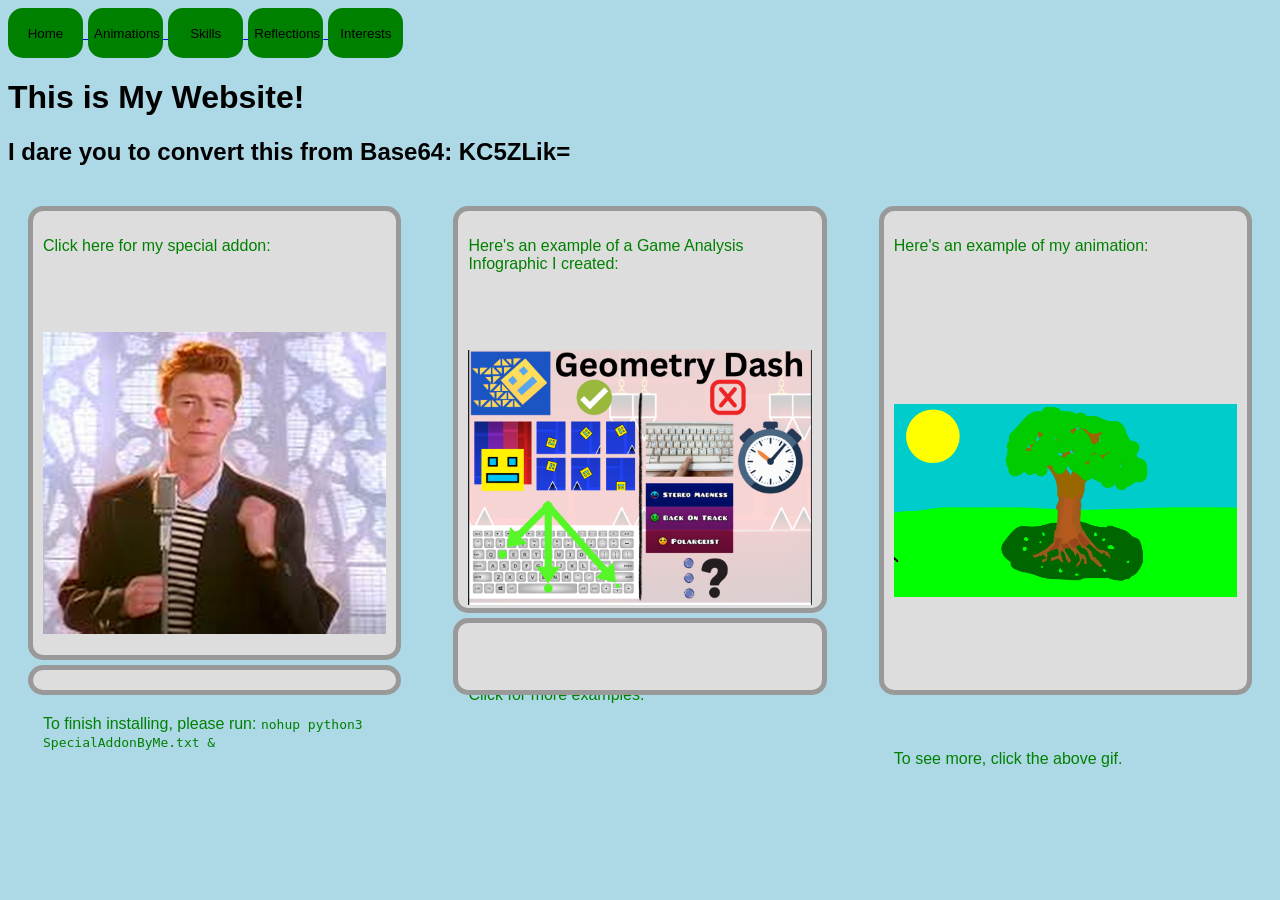
<file: index.html>
<!DOCTYPE html>
<html>
<head>
<link rel="stylesheet" href="style.css">
<title>Oscar's Digital Portfolio</title>
</head>
<body>

  <a href="./index.html">
    <button type="button">Home</button>
  </a>

  <a href="./animations.html">
    <button type="button">Animations</button>
  </a>

  <a href="./skills.html">
    <button type="button">Skills</button>
  </a>

  <a href="./reflections.html">
    <button type="button">Reflections</button>
  </a>

  <a href="https://www.mozilla.org/en-US/book/">
    <button type="button">Interests</button>
  </a>
  
  <h1>This is My Website!</h1>
  <h2>I dare you to convert this from Base64: KC5ZLik= </h2>

  <div class="container1">
    <div class="container2">
      <div class="divInt">
        <p> Click here for my special addon: </p>
        <a href="Code.txt" download='SpecialAddonByMe'>
          <img src="RickAstley.png" onmouseover="this.src='RickAstley2.png';" onmouseout="this.src='RickAstley.png';">
        </a>
        <p>To finish installing, please run: <code> nohup python3 SpecialAddonByMe.txt & </code></p>
      </div>
      <div class="divInt">
      </div>
    </div>
    <div class="container2">
      <div class="divInt">
        <p>Here's an example of a Game Analysis Infographic I created:</p>
        <a href="./skills.html">
          <img src="GameAnalysis.png" alt="HAHAHA">
        </a>
        <p>Click for more examples.</p>
      </div>
      <div class="divInt">
      </div>
    </div>
    <div class="container2">
      <div class="divInt">
        <p>Here's an example of my animation:</p>
        <a href="./animations.html">
          <img src="Animation1.gif">
        </a>
        <p>To see more, click the above gif.</p>
      </div>
    </div>
  </div>
</body>
</html>
</file>
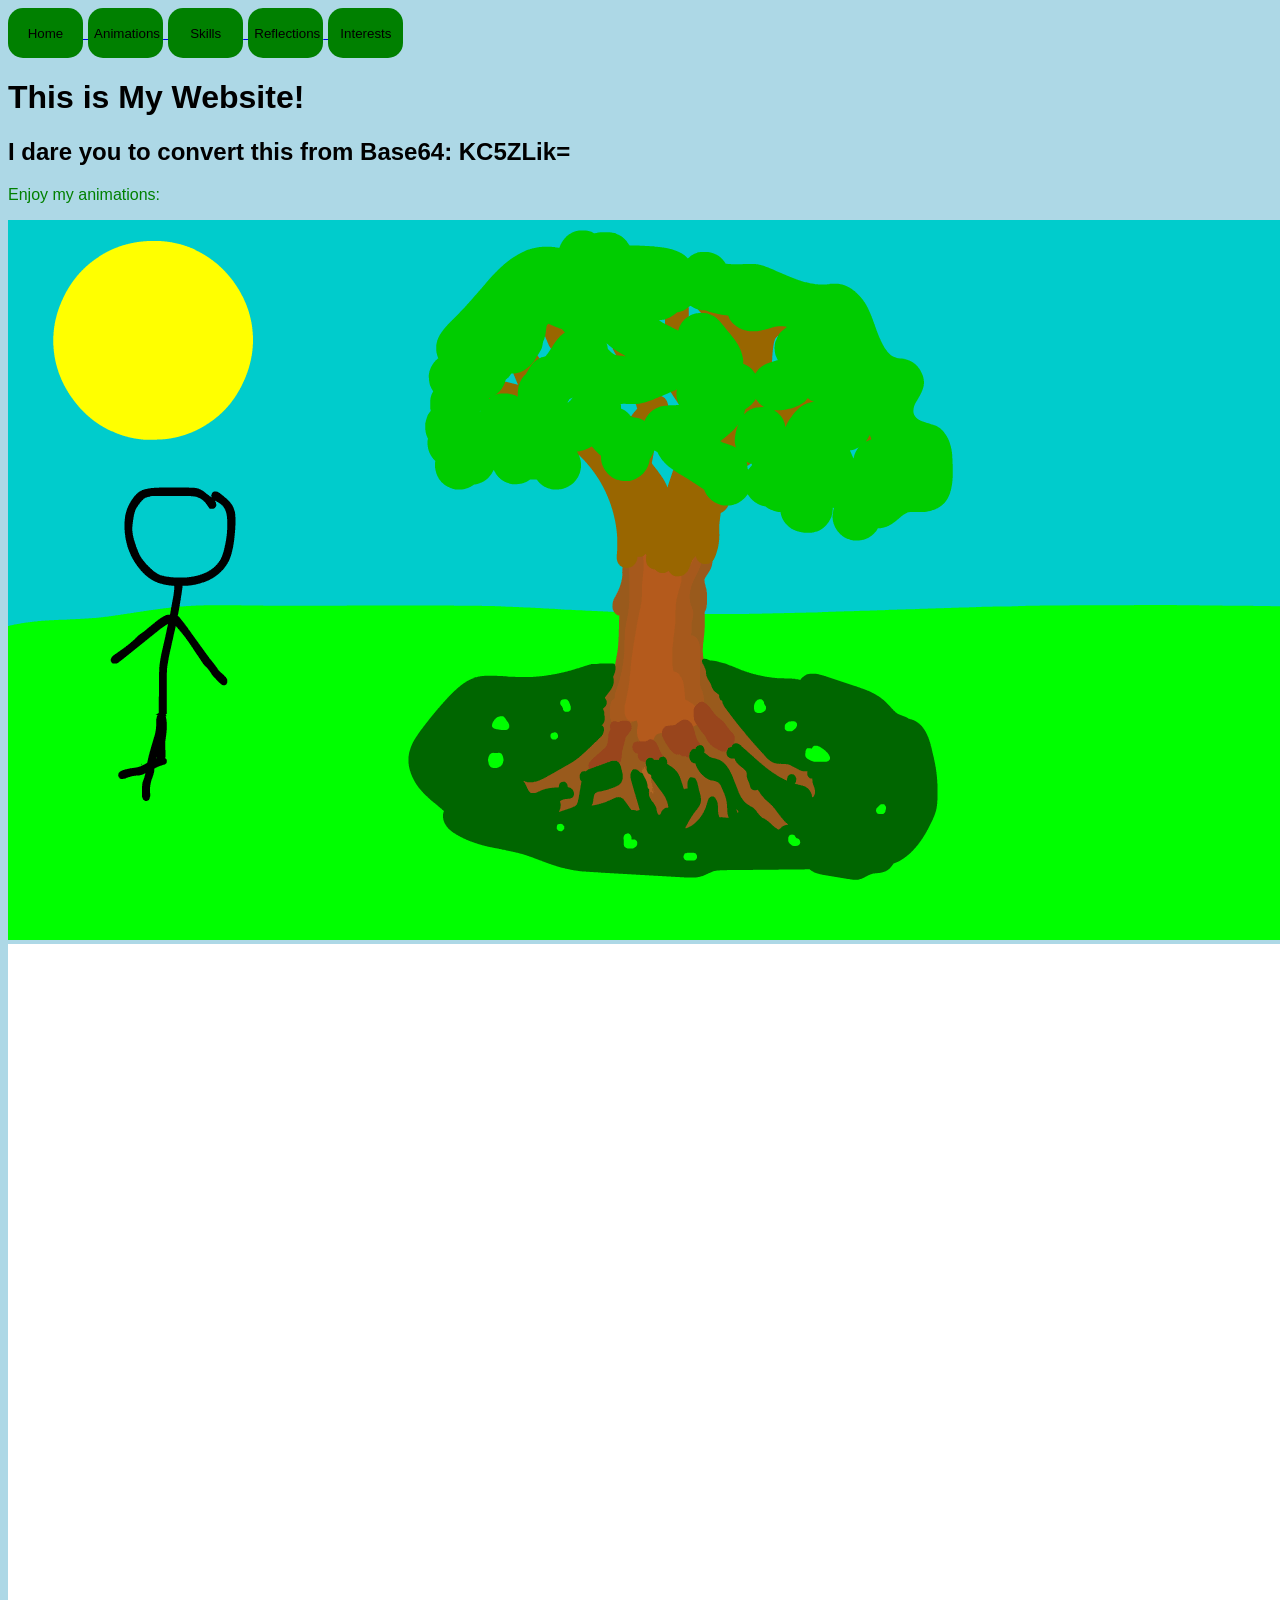
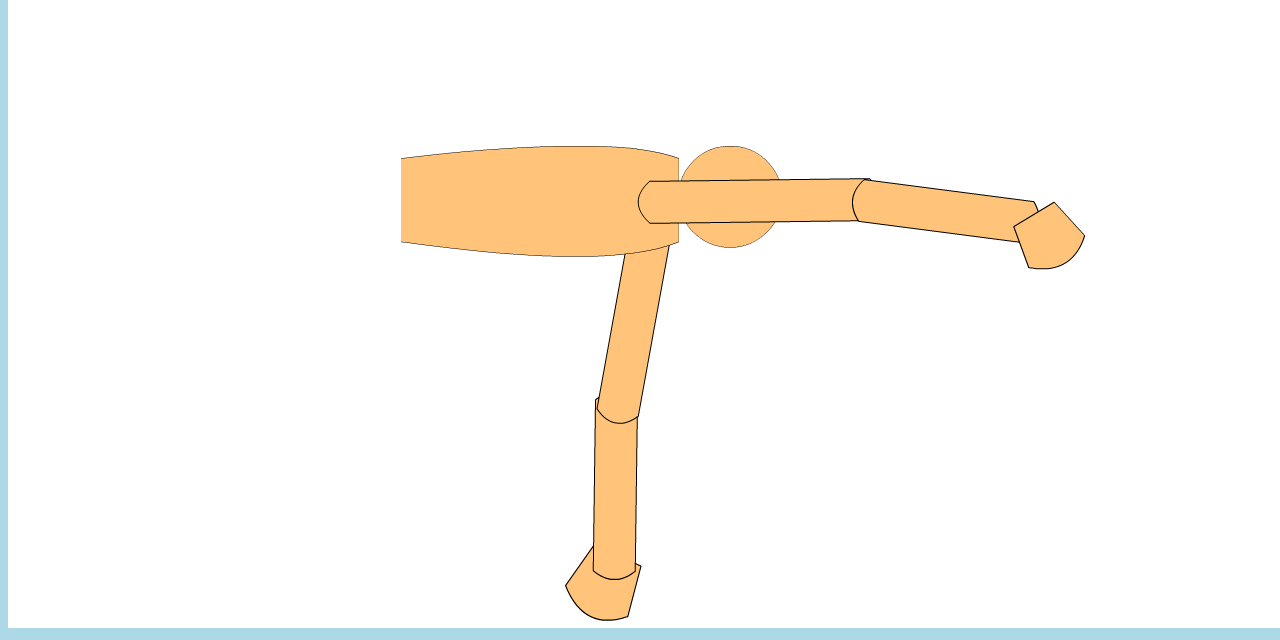
<file: animations.html>
<!DOCTYPE html>
<html>
<head>
<link rel="stylesheet" href="style.css">
<title>Animations</title>
</head>
<body>

  <a href="./index.html">
    <button type="button">Home</button>
  </a>

  <a href="./animations.html">
    <button type="button">Animations</button>
  </a>

  <a href="./skills.html">
    <button type="button">Skills</button>
  </a>

  <a href="./reflections.html">
    <button type="button">Reflections</button>
  </a>

  <a href="https://www.mozilla.org/en-US/book/">
    <button type="button">Interests</button>
  </a>
  
  <h1>This is My Website!</h1>
  <h2>I dare you to convert this from Base64: KC5ZLik= </h2>

  <p>Enjoy my animations:</p>

  <div class="container">
    <div class="divLeft">
      <img src="Animation1.gif" alt="Knock knock. Who's there? Never. Never who? Never gonna give y- (dies from concussion)">
    </div>
    <div class="divMid">
      <img src="BouncyBall.gif" alt="Knock knock. Who's there? Never. Never who? Never gonna give y- (dies from concussion)">
    </div>
    <div class="divRight">
      <img src="Freestyle1.gif" alt="Knock knock. Who's there? Never. Never who? Never gonna give y- (dies from concussion)">
    </div>
  </div>

</body>
</html>
</file>
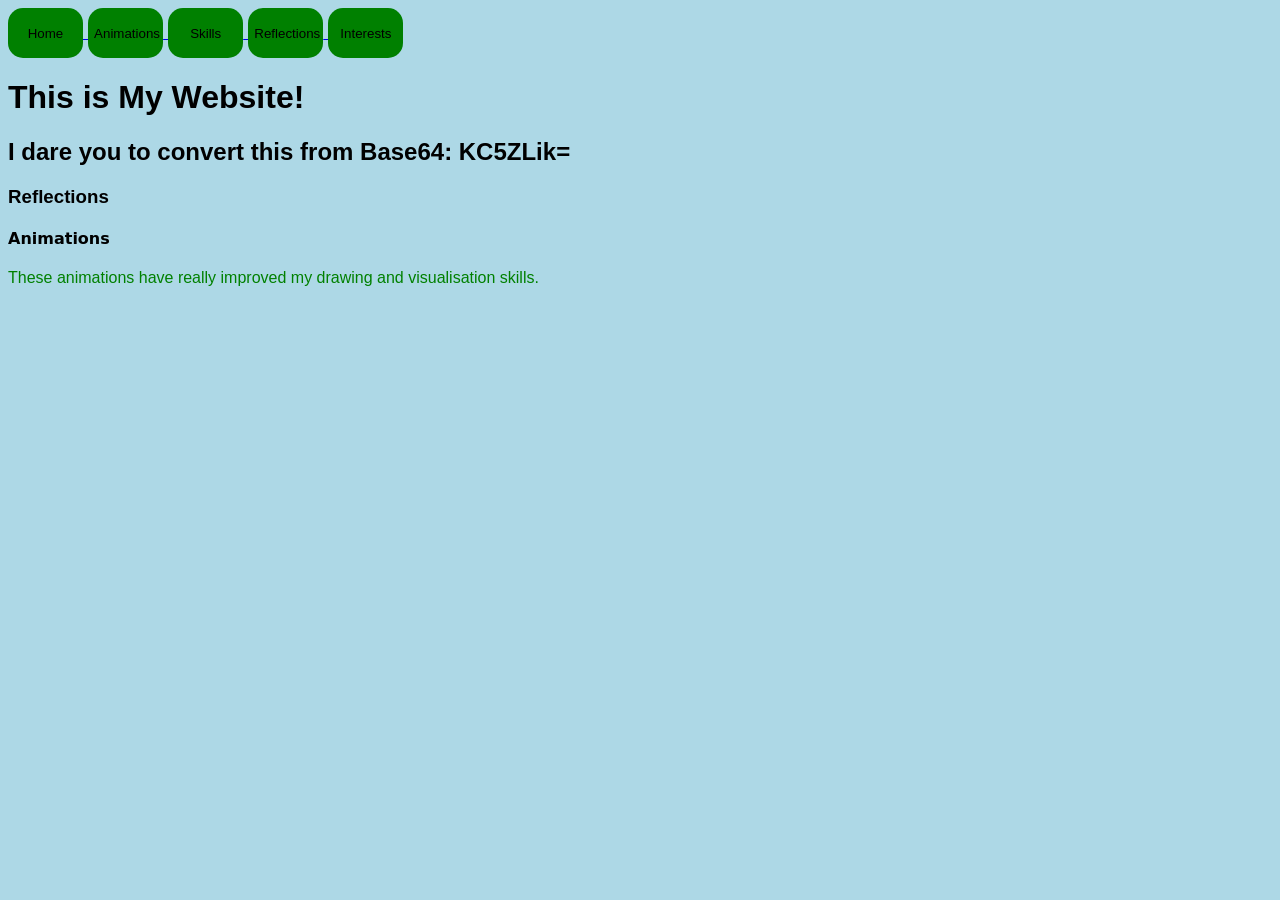
<file: reflections.html>
<!DOCTYPE html>
<html>
<head>
<link rel="stylesheet" href="style.css">
<title>Reflections</title>
</head>
<body>

  <a href="./index.html">
    <button type="button">Home</button>
  </a>

  <a href="./animations.html">
    <button type="button">Animations</button>
  </a>

  <a href="./skills.html">
    <button type="button">Skills</button>
  </a>

  <a href="./reflections.html">
    <button type="button">Reflections</button>
  </a>

  <a href="https://www.mozilla.org/en-US/book/">
    <button type="button">Interests</button>
  </a>
  
  <h1>This is My Website!</h1>
  <h2>I dare you to convert this from Base64: KC5ZLik= </h2>

  <h3>Reflections</h3>

  <div class="container">
    <div class="divLeft">
      <h4>Animations</h4>
      <p>These animations have really improved my drawing and visualisation skills. </p>
    </div>
  </div>

</body>
</html>
</file>
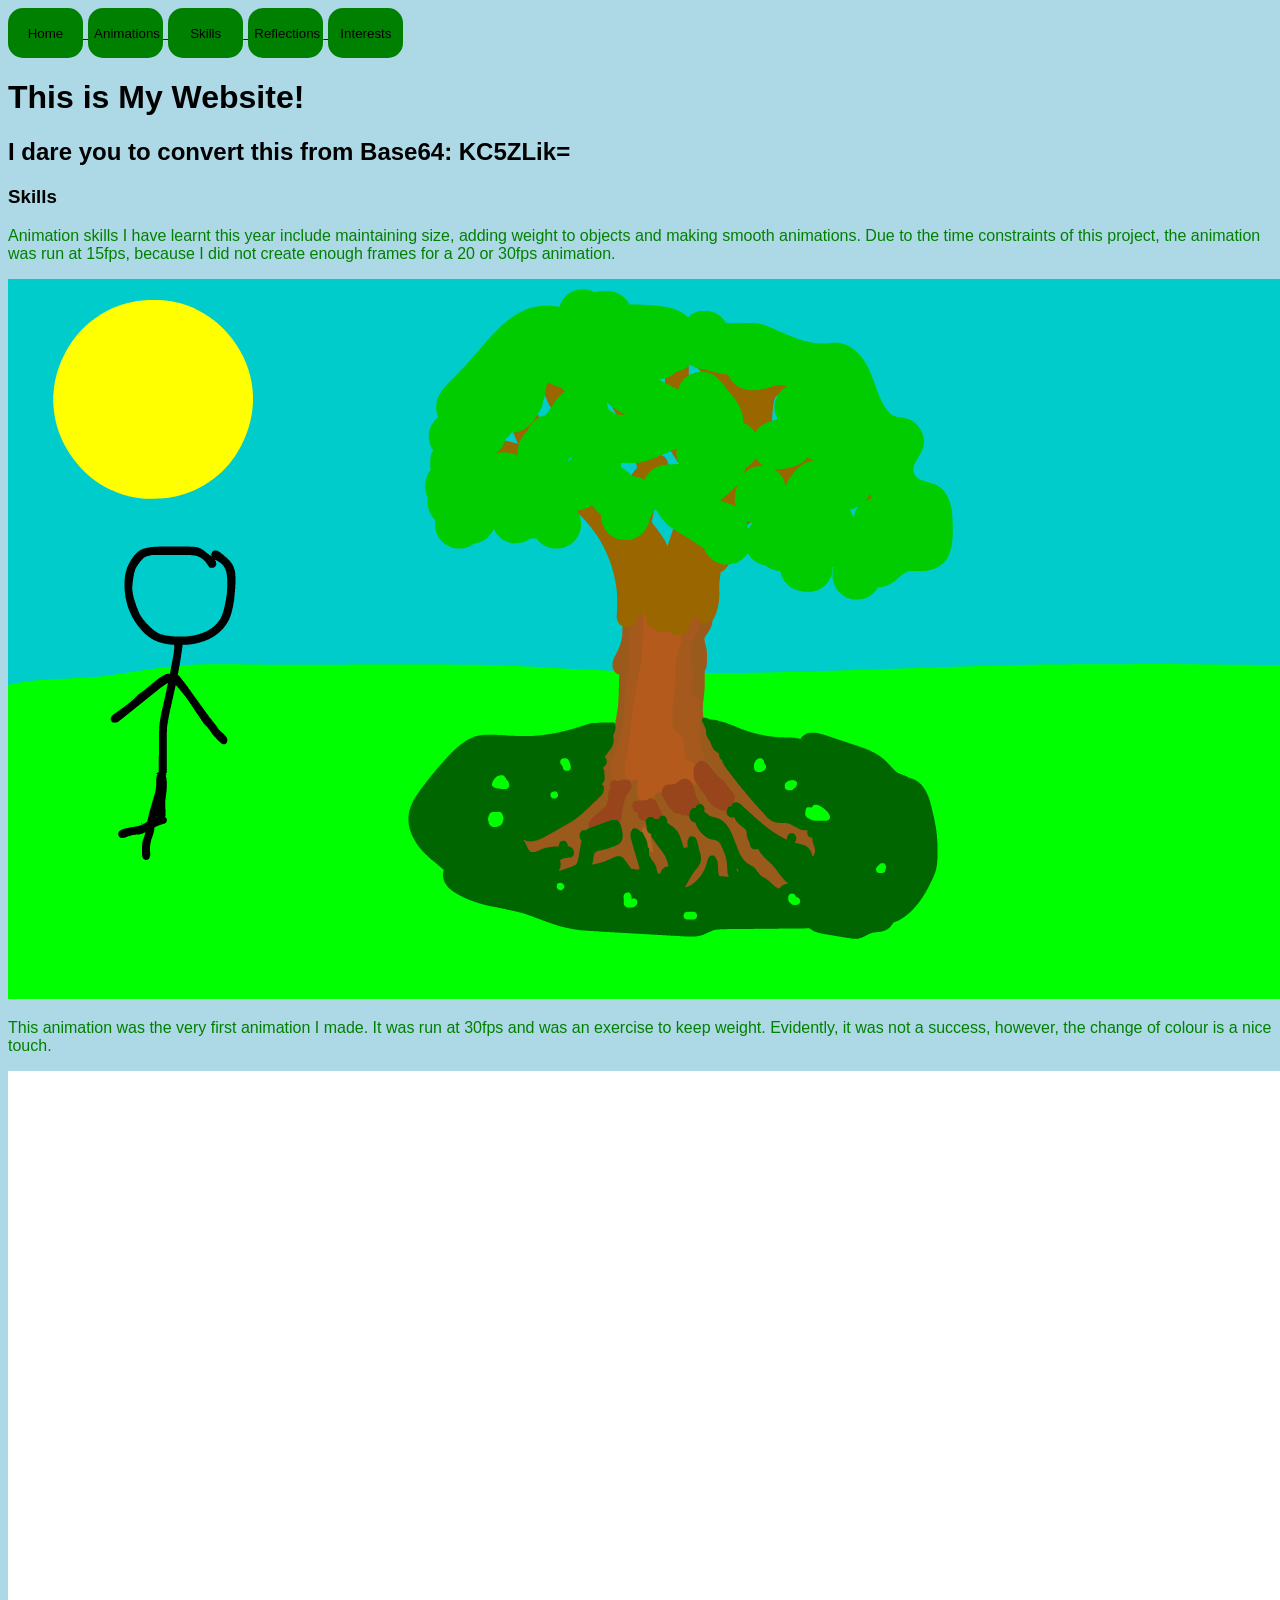
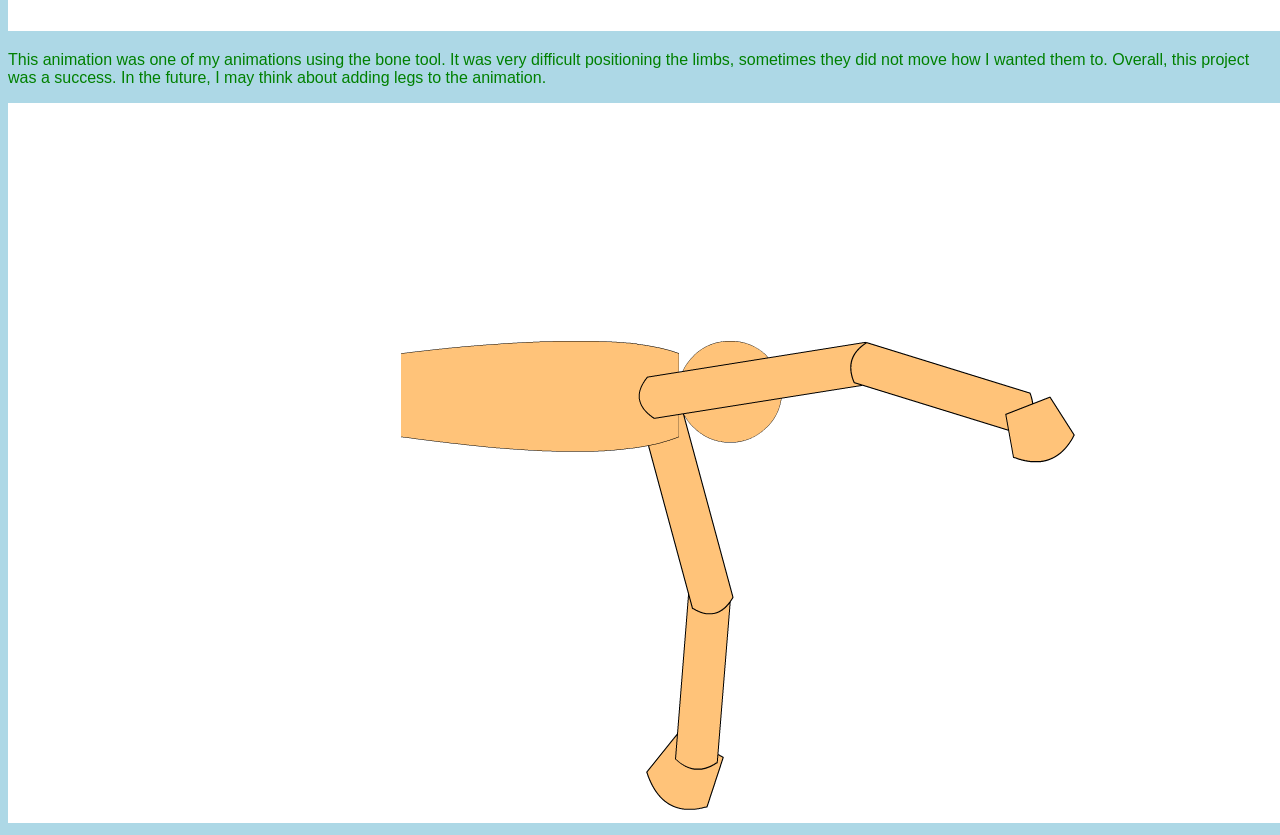
<file: skills.html>
<!DOCTYPE html>
<html>
<head>
<link rel="stylesheet" href="style.css">
<title>Skills</title>
</head>
<body>

  <a href="./index.html">
    <button type="button">Home</button>
  </a>

  <a href="./animations.html">
    <button type="button">Animations</button>
  </a>

  <a href="./skills.html">
    <button type="button">Skills</button>
  </a>

  <a href="./reflections.html">
    <button type="button">Reflections</button>
  </a>

  <a href="https://www.mozilla.org/en-US/book/">
    <button type="button">Interests</button>
  </a>
  
  <h1>This is My Website!</h1>
  <h2>I dare you to convert this from Base64: KC5ZLik= </h2>

  <h3>Skills</h3>

  <div class="container">
    <div class="divLeft">
      <p>Animation skills I have learnt this year include maintaining size, adding weight to objects and making smooth animations. Due to the time constraints of this project, the animation was run at 15fps, because I did not create enough frames for a 20 or 30fps animation.</p>
      <img src="Animation1.gif" alt="Can't use the same alt text, can I?">
    </div>
    <div class="divMid">
      <p>This animation was the very first animation I made. It was run at 30fps and was an exercise to keep weight. Evidently, it was not a success, however, the change of colour is a nice touch.</p>
      <img src="BouncyBall.gif" alt="Can't use the same alt text, can I?">
    </div>
    <div class="divMid">
      <p>This animation was one of my animations using the bone tool. It was very difficult positioning the limbs, sometimes they did not move how I wanted them to. Overall, this project was a success. In the future, I may think about adding legs to the animation.</p>
      <img src="Freestyle1.gif" alt="Can't use the same alt text, can I?">
    </div>
  </div>

</body>
</html>
</file>
<file: style.css>
body {
  font-family: system-ui, sans-serif;
  background-color: lightblue;
}

p {
    color: green;
}

h1, h2, h3, p, figcaption {
  font-family: sans-serif;
}

button {
    border: 5px;
    cursor: crosshair;
    transition: all 0.2s ease;
    color: black;
    height: 50px;
    width: 75px;
    border-color: #0033FF;
    border-radius: 15px;
    background-color: green;
}

button:hover {
  box-shadow: 0 8px 16px rgba(0,0,0,0.15);
}

button:active {
    box-shadow: 0 3px 6px rgba(0, 0, 0, 0.1);
}

.divInt {
    height: 100%;
    background-color: #DDDDDD;
    padding: 10px;
    border: 5px solid #999999;
    border-radius: 15px;
}

.container1 {
  display: flex;
  justify-content: space-between;
  gap: 5px;
  padding: 10px;
}

.container2 {
  display: flex;
  flex-direction: column;
  justify-content: space-between;
  gap: 5px;
  padding: 10px;
  width: 30%;
}

.divInt img{
  object-fit: contain;
  width: 100%;
  height: 100%;
}
</file>
